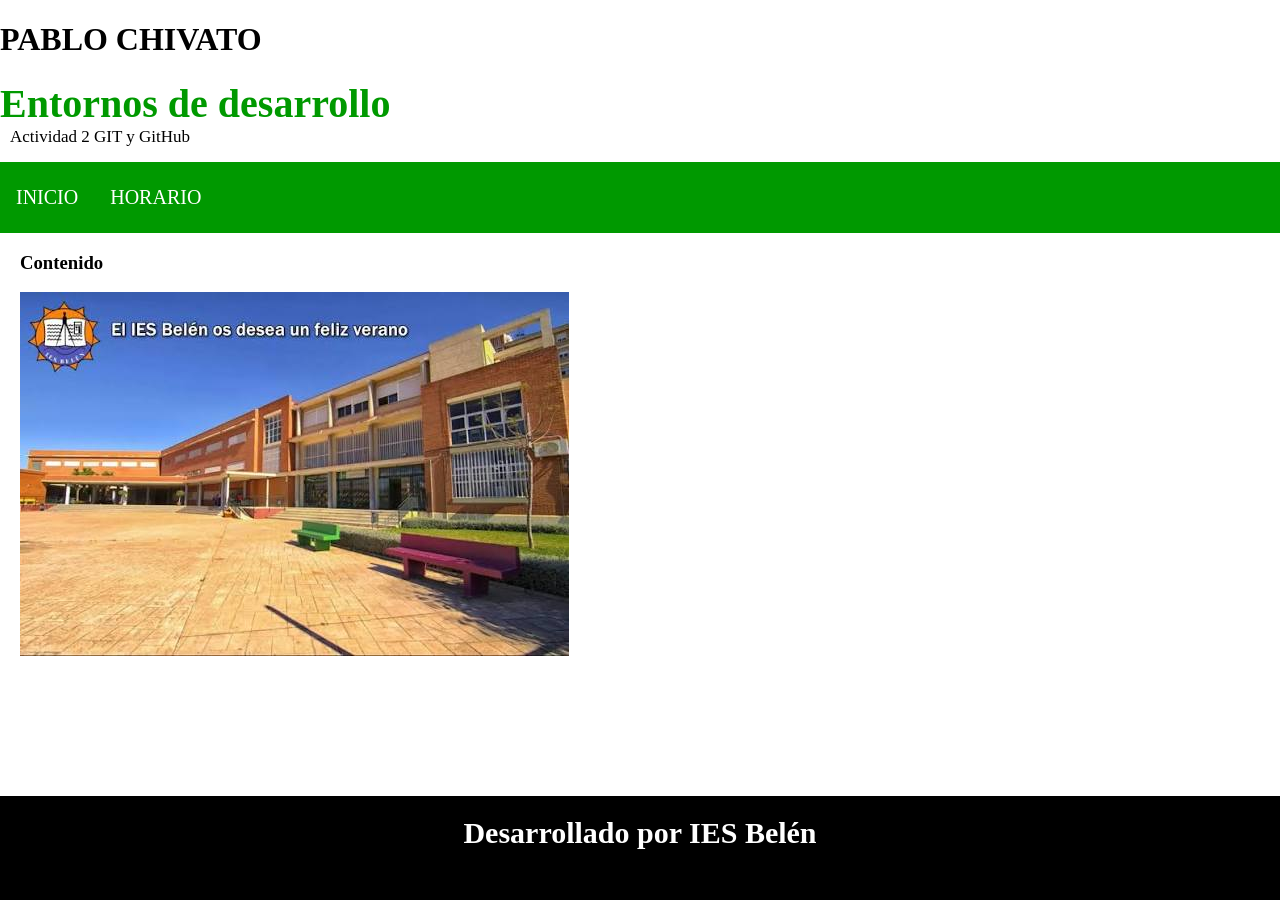
<file: index.html>
<!DOCTYPE html>
<html>
   
<head>
    <title>Page Layout</title>
   <link rel="stylesheet" href="styles.css">
</head>
 
<body>
    <h1>PABLO CHIVATO</h1>
    <!-- Header Section -->
    <header>
        <div class="head1">
              Entornos de desarrollo
          </div>
        <div class="head2">
         Actividad 2 GIT y GitHub
          </div>
    </header>
 
    <!-- Menu Navigation Bar -->
    <nav class="menu">
        <a href="#home">INICIO</a>
        <a href="#news">HORARIO</a>
    </nav>
 
    <!-- Body section -->
    <main class="body_sec">
        <section id="Content">
            <h3>Contenido</h3>
	    <img src="images.jpg"></img>
        </section>
    </main>
 
    <!-- Footer Section -->
    <footer>Desarrollado por IES Belén</footer>
</body>
   
</html>
</file>
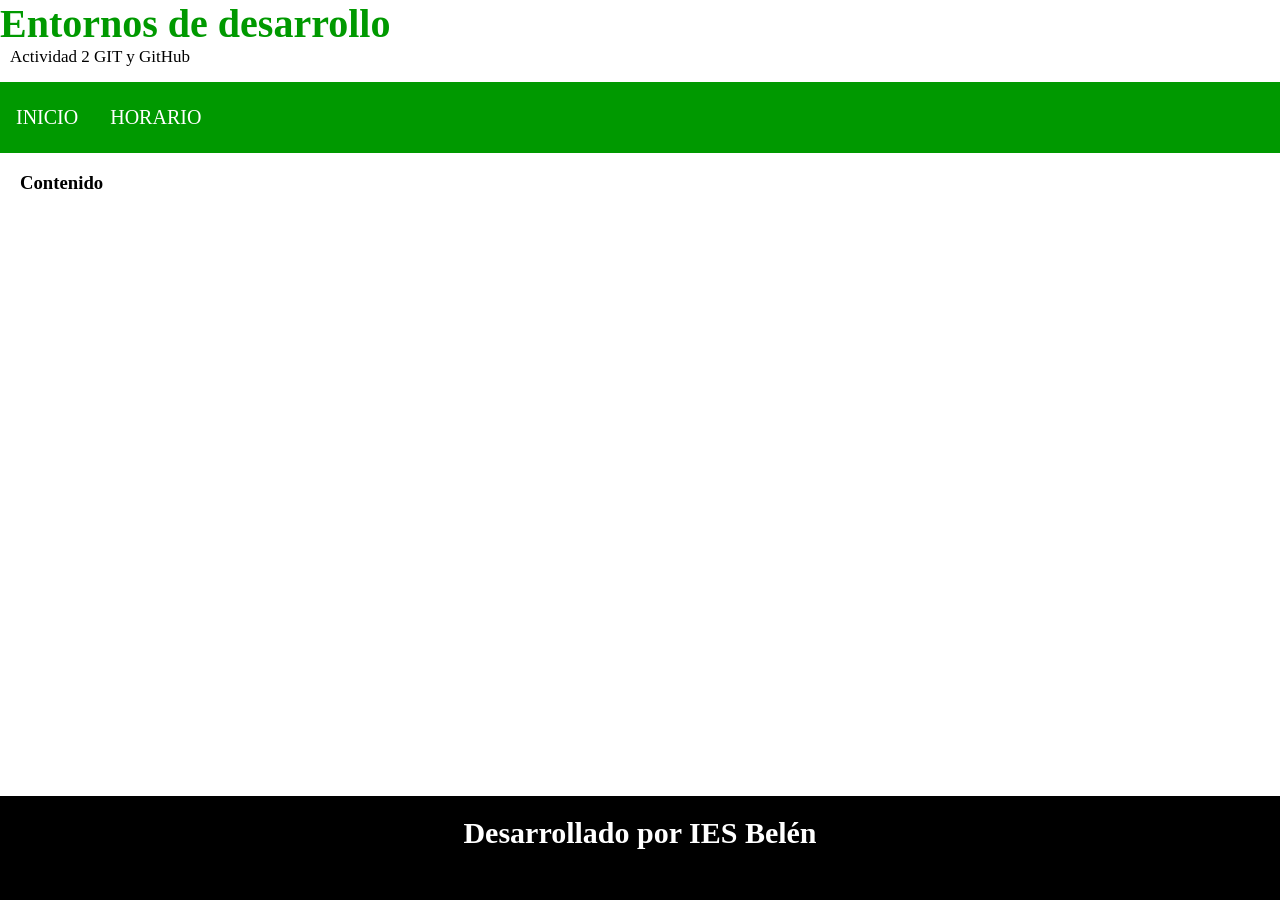
<file: aboutme.html>
<!DOCTYPE html>
<html>
   
<head>
    <title>Page Layout</title>
   <link rel="stylesheet" href="styles.css">
</head>
 
<body>
 
    <!-- Header Section -->
    <header>
        <div class="head1">
              Entornos de desarrollo
          </div>
        <div class="head2">
         Actividad 2 GIT y GitHub
          </div>
    </header>
 
    <!-- Menu Navigation Bar -->
    <nav class="menu">
        <a href="#home">INICIO</a>
        <a href="#news">HORARIO</a>
    </nav>
 
    <!-- Body section -->
    <main class="body_sec">
        <section id="Content">
            <h3>Contenido</h3>
        </section>
    </main>
 
    <!-- Footer Section -->
    <footer>Desarrollado por IES Belén</footer>
</body>
   
</html>
</file>
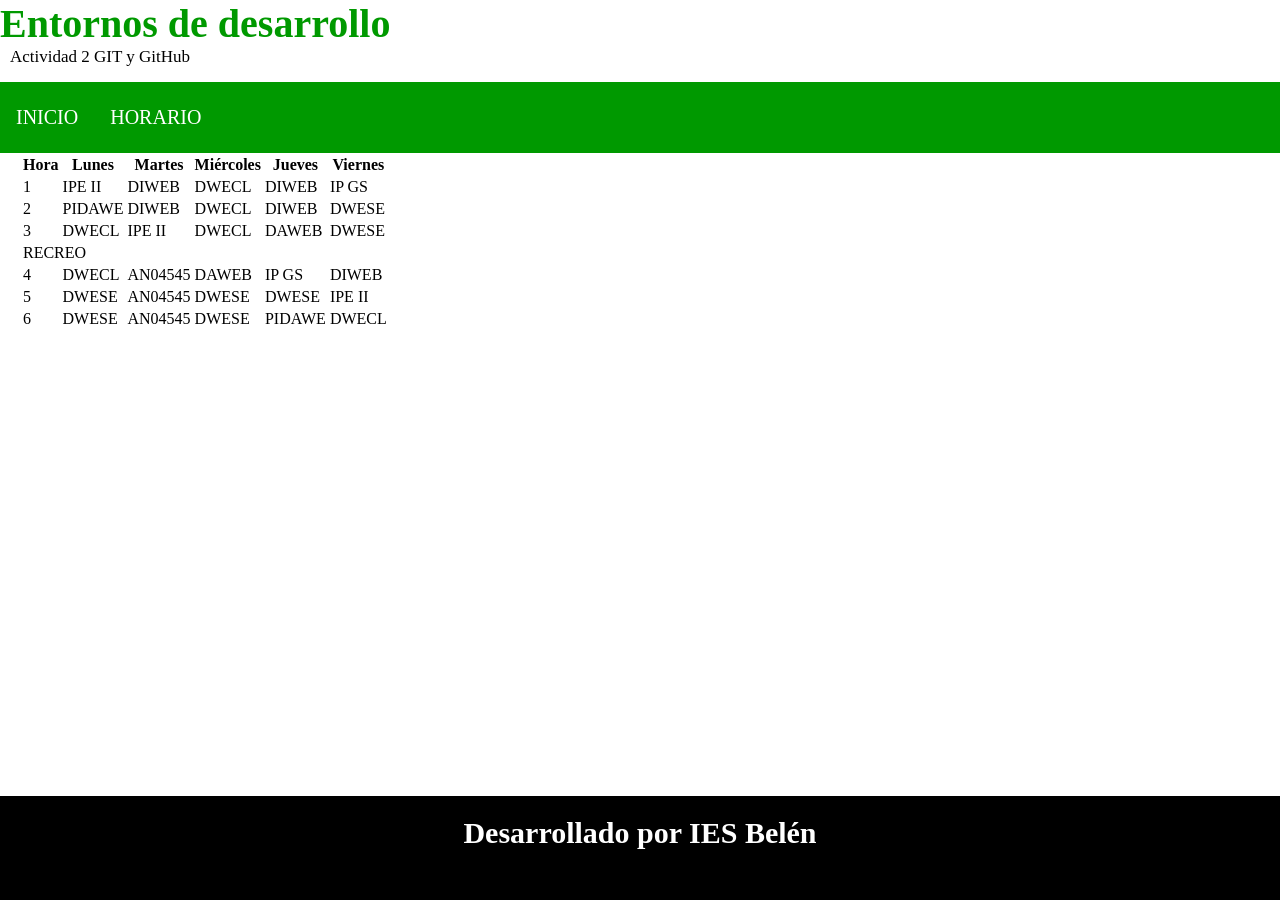
<file: horario.html>
<!DOCTYPE html>
<html>
   
<head>
    <title>Page Layout</title>
   <link rel="stylesheet" href="styles.css">
</head>
 
<body>
 
    <!-- Header Section -->
    <header>
        <div class="head1">
              Entornos de desarrollo
          </div>
        <div class="head2">
         Actividad 2 GIT y GitHub
          </div>
    </header>
 
    <!-- Menu Navigation Bar -->
    <nav class="menu">
        <a href="#home">INICIO</a>
        <a href="#news">HORARIO</a>
    </nav>
 
    <!-- Body section -->
    <main class="body_sec">
        <section id="Content">
            <table>
    <tr>
        <th>Hora</th>
        <th>Lunes</th>
        <th>Martes</th>
        <th>Miércoles</th>
        <th>Jueves</th>
        <th>Viernes</th>
    </tr>

    <tr>
        <td>1</td>
        <td>IPE II</td>
        <td>DIWEB</td>
        <td>DWECL</td>
        <td>DIWEB</td>
        <td>IP GS</td>
    </tr>

    <tr>
        <td>2</td>
        <td>PIDAWE</td>
        <td>DIWEB</td>
        <td>DWECL</td>
        <td>DIWEB</td>
        <td>DWESE</td>
    </tr>

    <tr>
        <td>3</td>
        <td>DWECL</td>
        <td>IPE II</td>
        <td>DWECL</td>
        <td>DAWEB</td>
        <td>DWESE</td>
    </tr>

    <tr>
        <td colspan="6">RECREO</td>
    </tr>

    <tr>
        <td>4</td>
        <td>DWECL</td>
        <td>AN04545</td>
        <td>DAWEB</td>
        <td>IP GS</td>
        <td>DIWEB</td>
    </tr>

    <tr>
        <td>5</td>
        <td>DWESE</td>
        <td>AN04545</td>
        <td>DWESE</td>
        <td>DWESE</td>
        <td>IPE II</td>
    </tr>

    <tr>
        <td>6</td>
        <td>DWESE</td>
        <td>AN04545</td>
        <td>DWESE</td>
        <td>PIDAWE</td>
        <td>DWECL</td>
    </tr>
</table>
        </section>
    </main>
 
    <!-- Footer Section -->
    <footer>Desarrollado por IES Belén</footer>
</body>
   
</html>
</file>
<file: styles.css>
.head1 {
            font-size: 40px;
            color: #009900;
            font-weight: bold;
        }
 
        .head2 {
            font-size: 17px;
            margin-left: 10px;
            margin-bottom: 15px;
        }
 
        body {
            margin: 0 auto;
            background-position: center;
            background-size: contain;
        }
 
        .menu {
            position: sticky;
            top: 0;
            background-color: #009900;
            padding: 10px 0px 10px 0px;
            color: white;
            margin: 0 auto;
            overflow: hidden;
        }
 
        .menu a {
            float: left;
            color: white;
            text-align: center;
            padding: 14px 16px;
            text-decoration: none;
            font-size: 20px;
        }
 
        footer {
            width: 100%;
            bottom: 0px;
            background-color: #000;
            color: #fff;
            position: absolute;
            padding-top: 20px;
            padding-bottom: 50px;
            text-align: center;
            font-size: 30px;
            font-weight: bold;
        }
 
        .body_sec {
            margin-left: 20px;
        }
</file>
